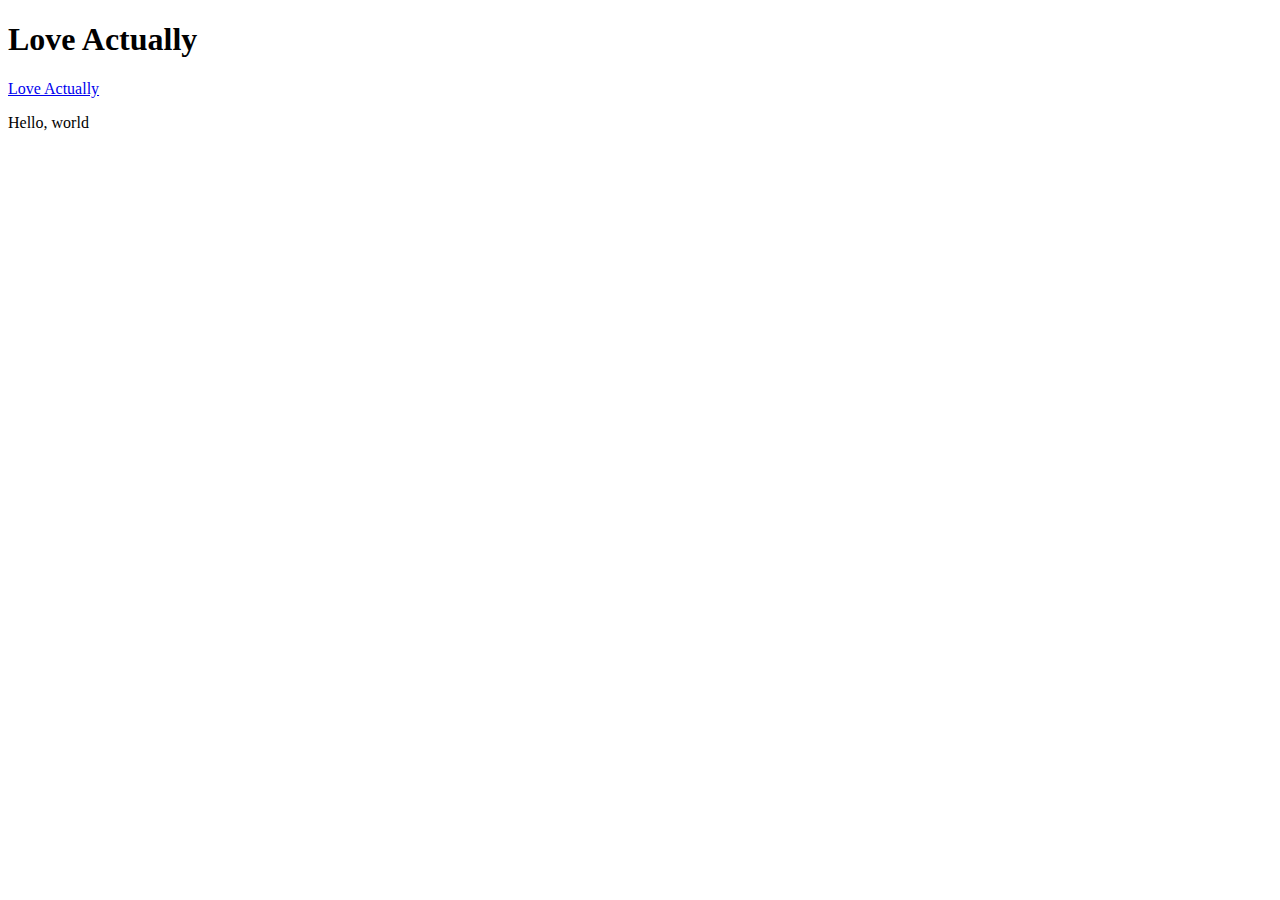
<file: index.html>
<!DOCTYPE html>
<html lang="en">
  <head>
    <meta charset="utf-8">
    <meta name="description" content="Christmas movie">
    <meta name="keyword" keyword="christmas,movie,family">
    <title>Love Actually</title>
  </head>
  <body>
    <h1>Love Actually</h1>
    <main>
      <a href="http://www.youtube" target="_blank">Love Actually</a>
      <p>Hello, world</p>
    </main>
  </body>
</html>
</file>
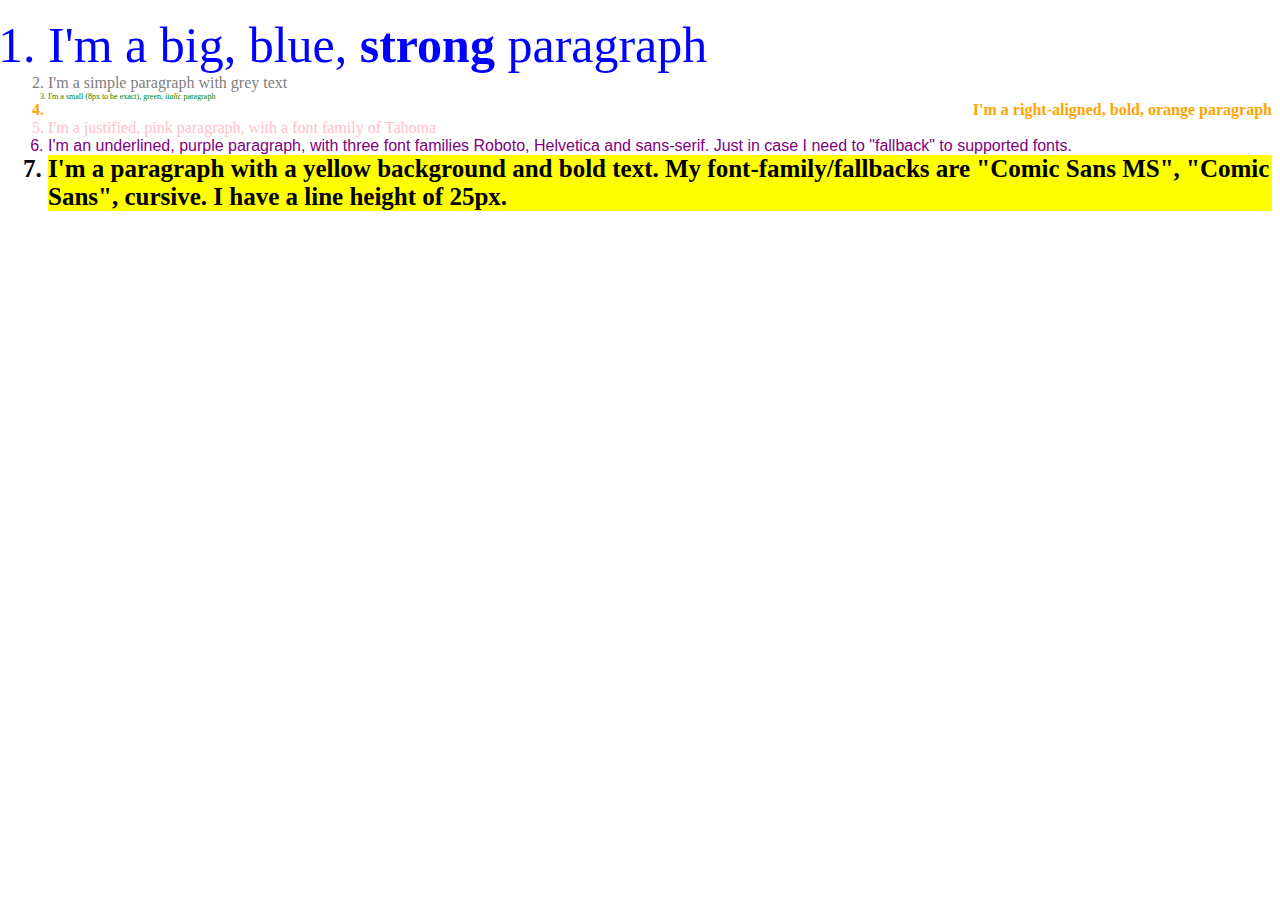
<file: CSS.html>
<!DOCTYPE html>
<html lang="en">
  <head>
  <meta charset="utf-8">
  <title> Practice CSS </title>
  <link type="text/css" rel="stylesheet" href="style.css">
</head>
<body>
  <ol>   
 <li>
  I'm a big, blue, <strong>strong</strong> paragraph
</li>
<li>
  I'm a simple paragraph with grey text
</li>
<li>
  I'm a small (8px to be exact), green, <em>italic</em> paragraph
</li>
<li>
  I'm a right-aligned, bold, orange paragraph
</li>
<li>
 I'm a justified, pink paragraph, with a font family of Tahoma
</li>
<li>
   I'm an underlined, purple paragraph, with three font families Roboto, Helvetica and sans-serif. Just in case I need to "fallback" to supported fonts.
</li>
<li>
  I'm a paragraph with a yellow background and bold text. My font-family/fallbacks are "Comic Sans MS", "Comic Sans", cursive. I have a line height of 25px.
</li>
</ol>
</body>
</html>
</file>
<file: style.css>
/* numbers are list status */
li:nth-of-type(1) {color:blue;font-size:50px;}
li:nth-of-type(2) {color:grey;}
li:nth-of-type(3) {color:green; font-size:8px;}
li:nth-of-type(4) {text-align:right; font-weight:bold; color:orange;}
li:nth-of-type(5) {color:pink; font-family:Tahoma;}
li:nth-of-type(6) {color:purple; font-family:Roboto,Helvetica,sans-serif;}
li:nth-of-type(7) {background:yellow; font-weight:bold; font-family:Comic Sans MS,Comic Sans; font-size:25px;}
</file>
